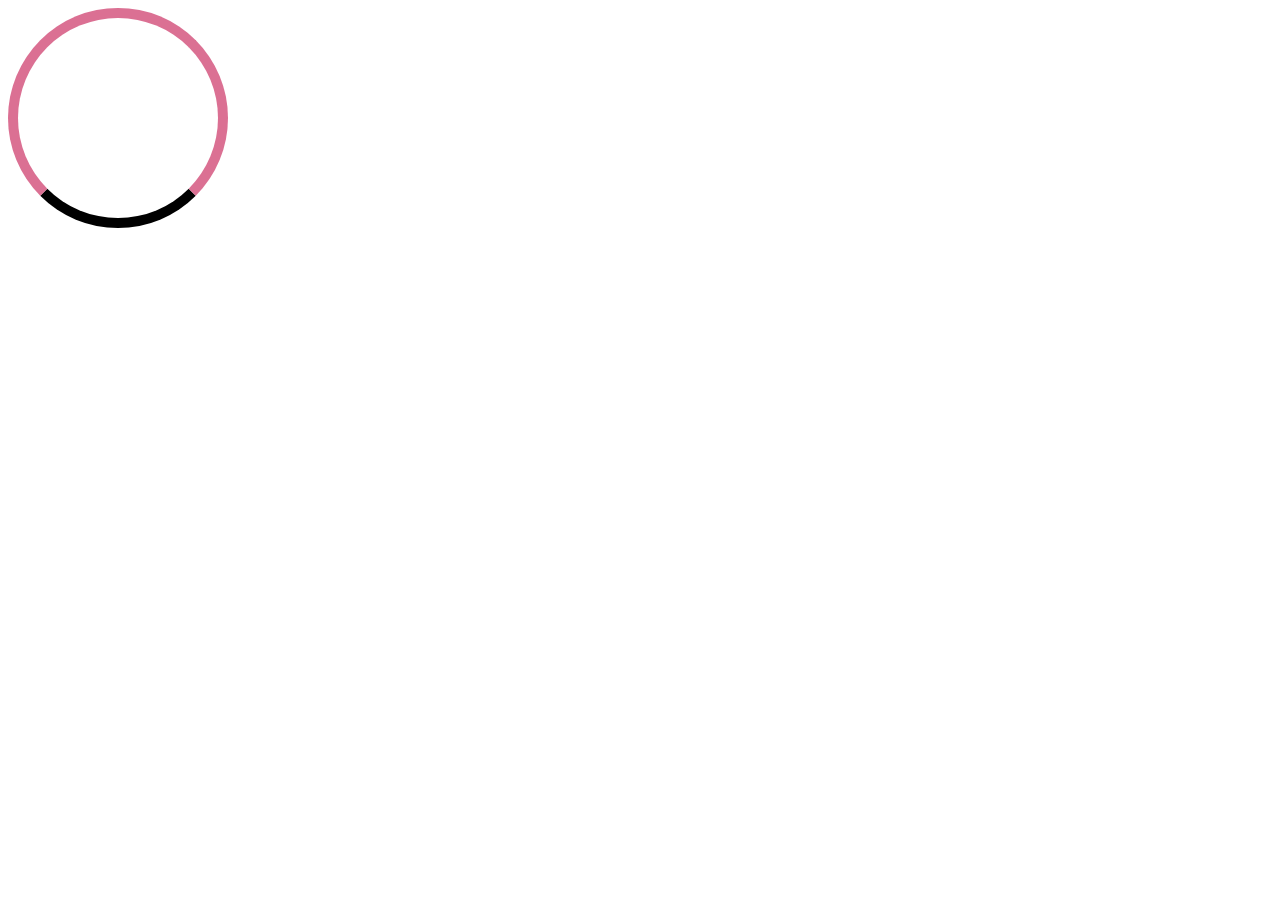
<file: CSS-practice -set/practice-set-8/index.html>
<!DOCTYPE html>
<html lang="en">
<head>
    <meta charset="UTF-8">
    <meta name="viewport" content="width=device-width, initial-scale=1.0">
    <title>Document</title>
    <link rel="stylesheet" href="style.css">
</head>
<body>
    <div class="loader"></div>
</body>
</html>
</file>
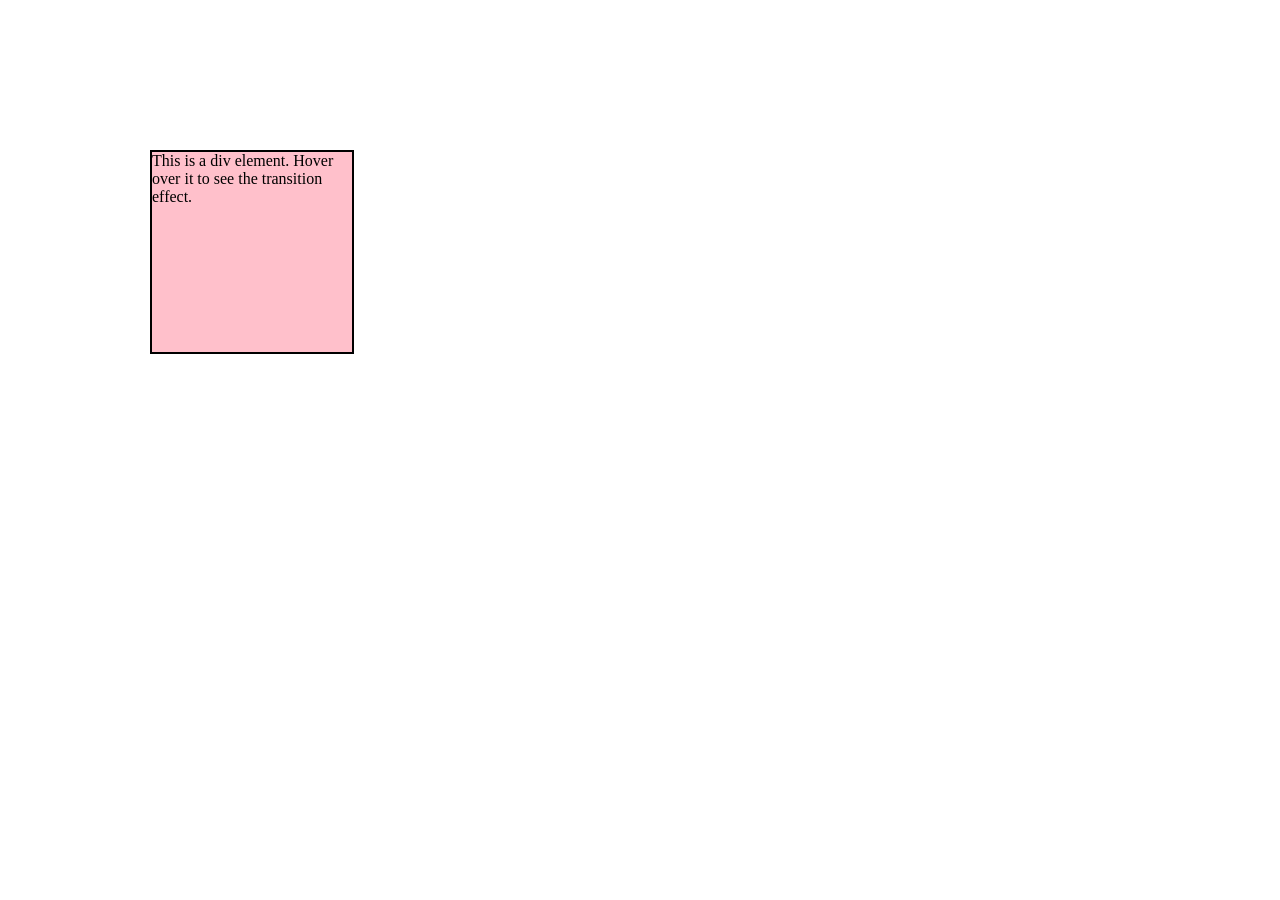
<file: CSS-practice -set/level-5/transition/index.html>
<!DOCTYPE html>
<html lang="en">
<head>
    <meta charset="UTF-8">
    <meta name="viewport" content="width=device-width, initial-scale=1.0">
    <title>Document</title>
    <link rel="stylesheet" href="style.css ">
</head>
<body>

    <div>
        This is a div element. Hover over it to see the transition effect.
    </div>
    
</body>
</html>
</file>
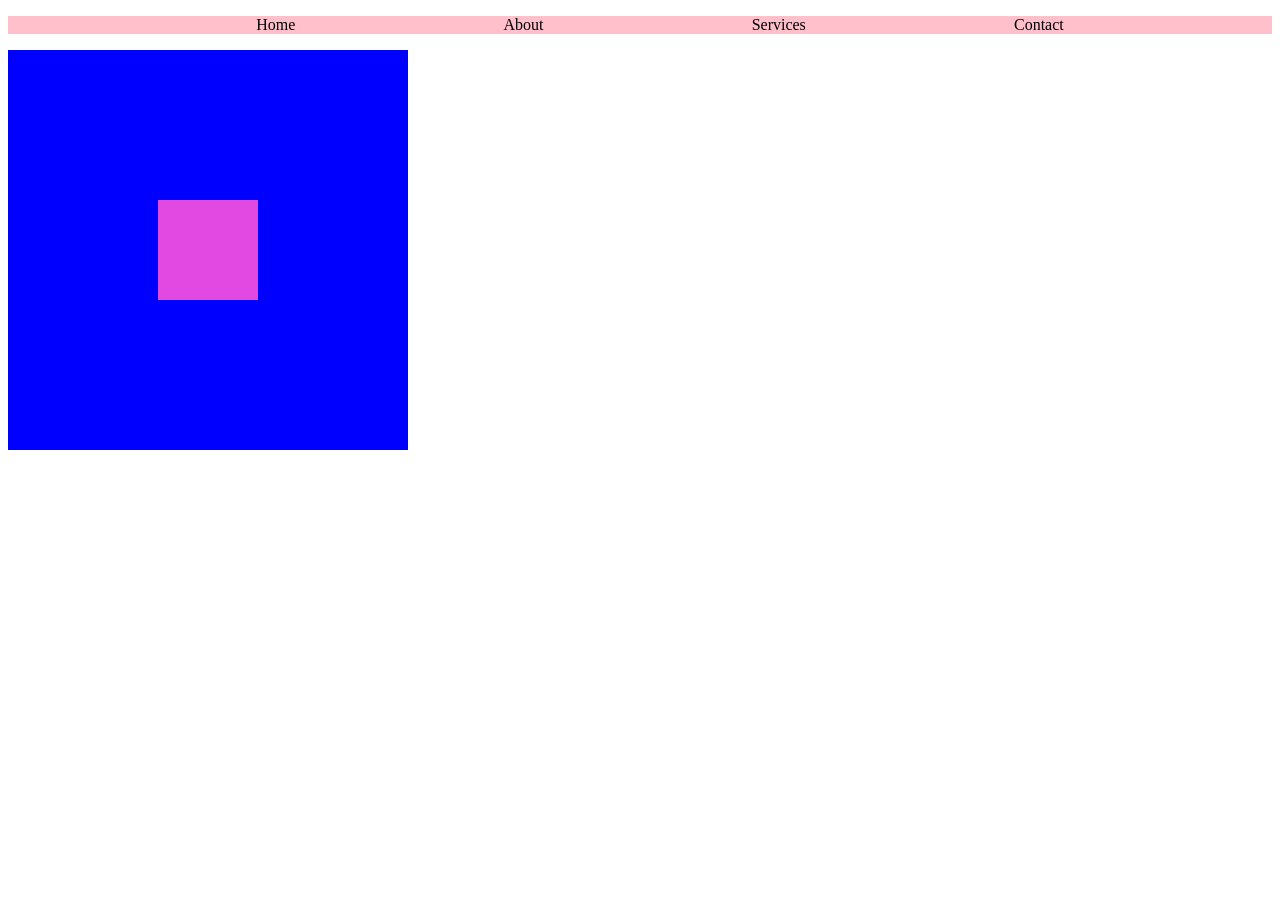
<file: CSS-practice -set/Practice-set-6/flecbox-spaceeqully/index.html>
<!DOCTYPE html>
<html lang="en">

<head>
    <meta charset="UTF-8">
    <meta name="viewport" content="width=device-width, initial-scale=1.0">
    <title>Document</title>
    <link rel="stylesheet" href="style.css ">
</head>

<body>

    <div id="navbar">
        <ul>
            <li><a href="">Home</a></li>
            <li><a href="">About</a></li>
            <li><a href="">Services</a></li>
            <li><a href="">Contact</a></li>
        </ul>
    </div>


    <div class="outer">
        <div class="inner">

        </div>
    </div>
</body>

</html>
</file>
<file: CSS-practice -set/practice-set-8/style.css>
.loader {
    height: 200px;
    width: 200px;
    border-radius: 50%;
    border: 10px solid palevioletred;
    border-bottom: 10px solid black;
    animation: spinAnimation 3s ease-in-out infinite normal;

}


@keyframes spinAnimation {
    from {
        transform: rotate(0deg);
    }

    to {
        transform: rotate(360deg);
    }
}
</file>
<file: CSS-practice -set/level-5/transition/style.css>
div{
    height: 200px;
    width: 200px;
    background-color: pink;
    border: 2px solid black;
    position: absolute;
    top: 150px;
    left: 150px;
    /* transition-property: all;
    transition-duration: 2s;
    transition-timing-function: steps(5);
    transition: 1s; */

    transition: transform 2s ease-in;

}


div:hover{
    /* background-color: lightblue; */
    /* border: 2px solid red; */
    /* font-size: 30px; */
    /* transform: rotate(90deg); */
    transform: skew(90deg);
}


div:active{
    background-color: lightgreen;
    border: 2px solid green;
}
</file>
<file: CSS-practice -set/Practice-set-6/flecbox-spaceeqully/style.css>
/* div{
    background-color: pink;
    display: flex;
    justify-content:  space-evenly;

}


a{
    text-decoration: none;
    color: black;
    background-color: aqua;
}

li{
    list-style: none;
    display: inline;
}
  
 */







ul{
    background-color: pink;
    display: flex;
    justify-content: space-evenly;
}

a{
    text-decoration: none;
    color: black;
}

li{
    list-style-type: none;
    /* background-color:red; */
}


.outer{
    height: 400px;
    width: 400px;
    background-color: blue;
    display: flex;
    justify-content: center;
    align-items: center
}


.inner{
    height: 100px;
    width: 100px;
    background-color: rgb(226, 72, 226);
}
</file>
